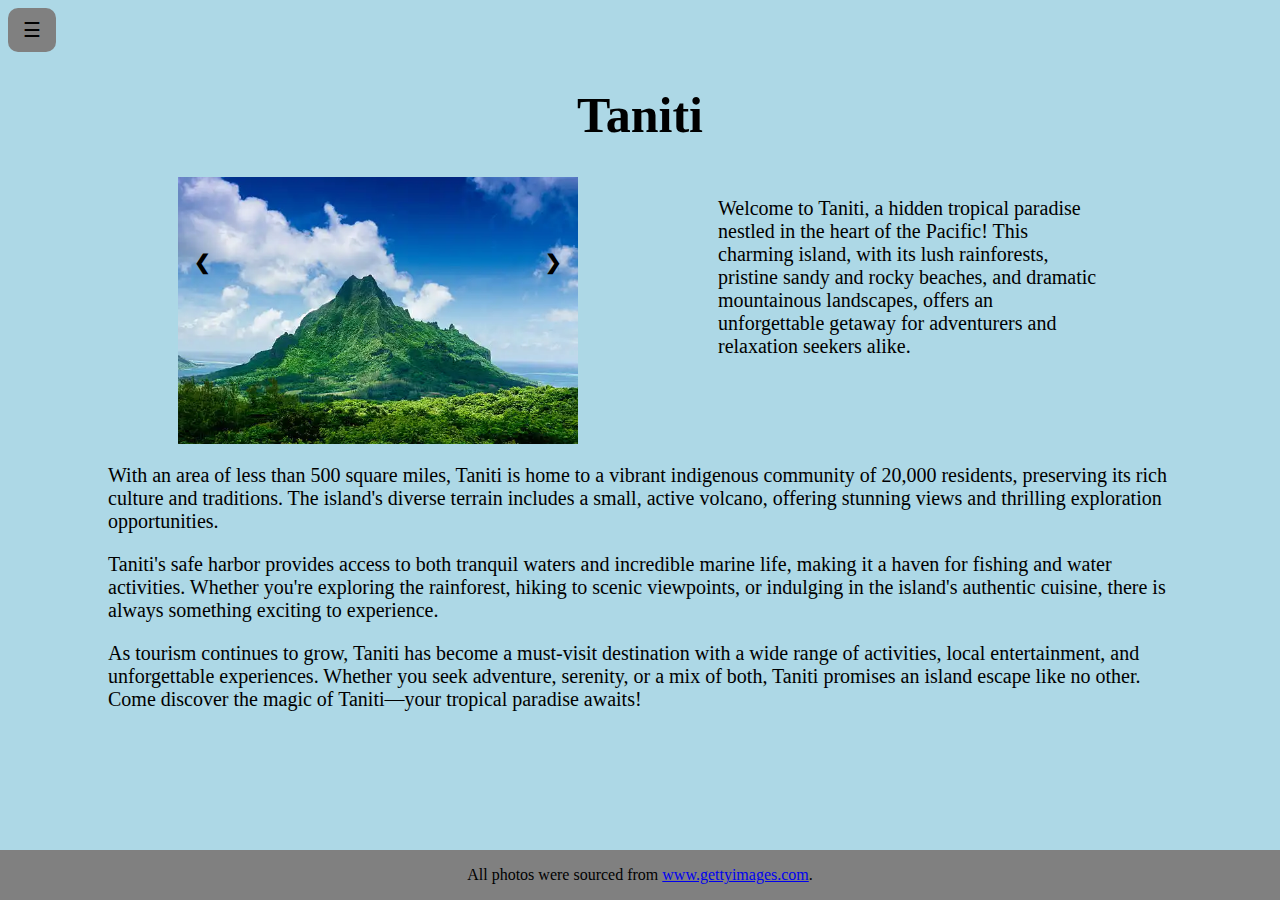
<file: index.html>
<html>
    <head>
		<meta charset="UTF-8">
		<title>Taniti</title>
		<link rel="stylesheet" href="styles.css">   
    <script>
        function openMenu() {
            document.getElementById("menu").style.width = "250px";
            document.getElementById("main").style.marginLeft = "250px";
        }
        function closeMenu() {
            document.getElementById("menu").style.width = "0px";
            document.getElementById("main").style.marginLeft = "0px";
        }
        // Slideshow script
        let slideIndex = 1;
        function nextSlide() {
            slideIndex++
            showSlides(slideIndex);
        }

        function prevSlide() {
            slideIndex--
            showSlides(slideIndex);
        }

        function showSlides(n) {
            let i;
            let slides = document.getElementsByClassName("slides")
            if (n > slides.length) {slideIndex = 1}
            if (n < 1) {slideIndex = slides.length}
            for (i = 0; i < slides.length; i++) {
                slides[i].style.display = "none";
            }
            slides[slideIndex - 1].style.display = "block";
        }
    </script>
	</head>
    <main>
        <div id="menu" onmouseleave="closeMenu()">
            <a href="#" id="currentPage">Home</a>
            <a href="restaurants.html">Restaurants</a>
            <a href="shopping.html">Shopping</a>
            <a href="lodging.html">Lodging</a>
            <a href="entertainment.html">Entertainment</a>
            <a href="sightseeing.html">Sightseeing</a>
            <a href="transportation.html">Transportation</a>
            <a href="faq.html">FAQs</a>
        </div>
        <div id="main">
            <header>
                <button class="menuButton" onmouseenter="openMenu()">&#9776;</button>
                <h1 class="pageTitle">Taniti</h1>
            </header>
            <div class="content">
                <div class="container">
                    <div class="slideShow">
                        <div class="slides" id="firstIMG">
                            <img src="volcano.jpg" alt="img not found">
                        </div>
                        <div class="slides">
                            <img src="island.jpg" alt="img not found">
                        </div>
                        <div class="slides">
                            <img src="island1.jpg" alt="img not found">
                        </div>
                        <a class="prev" onclick="prevSlide()">&#10094;</a>
                        <a class="next" onclick="nextSlide()">&#10095;</a>
                    </div>

                    <p>Welcome to Taniti, a hidden tropical paradise nestled in the heart of the Pacific! This charming island, with its lush rainforests, pristine sandy and rocky beaches, and dramatic mountainous landscapes, offers an unforgettable getaway for adventurers and relaxation seekers alike.</p>
                </div>
                    <p>With an area of less than 500 square miles, Taniti is home to a vibrant indigenous community of 20,000 residents, preserving its rich culture and traditions. The island's diverse terrain includes a small, active volcano, offering stunning views and thrilling exploration opportunities.</p>
                <p>Taniti's safe harbor provides access to both tranquil waters and incredible marine life, making it a haven for fishing and water activities. Whether you're exploring the rainforest, hiking to scenic viewpoints, or indulging in the island's authentic cuisine, there is always something exciting to experience.</p>
                <p>As tourism continues to grow, Taniti has become a must-visit destination with a wide range of activities, local entertainment, and unforgettable experiences. Whether you seek adventure, serenity, or a mix of both, Taniti promises an island escape like no other. Come discover the magic of Taniti—your tropical paradise awaits!</p>
            </div>
        </div>
        <footer>
            <p>All photos were sourced from <a href="www.gettyimages.com">www.gettyimages.com</a>.</p>
        </footer>
    </main>
</html>
</file>
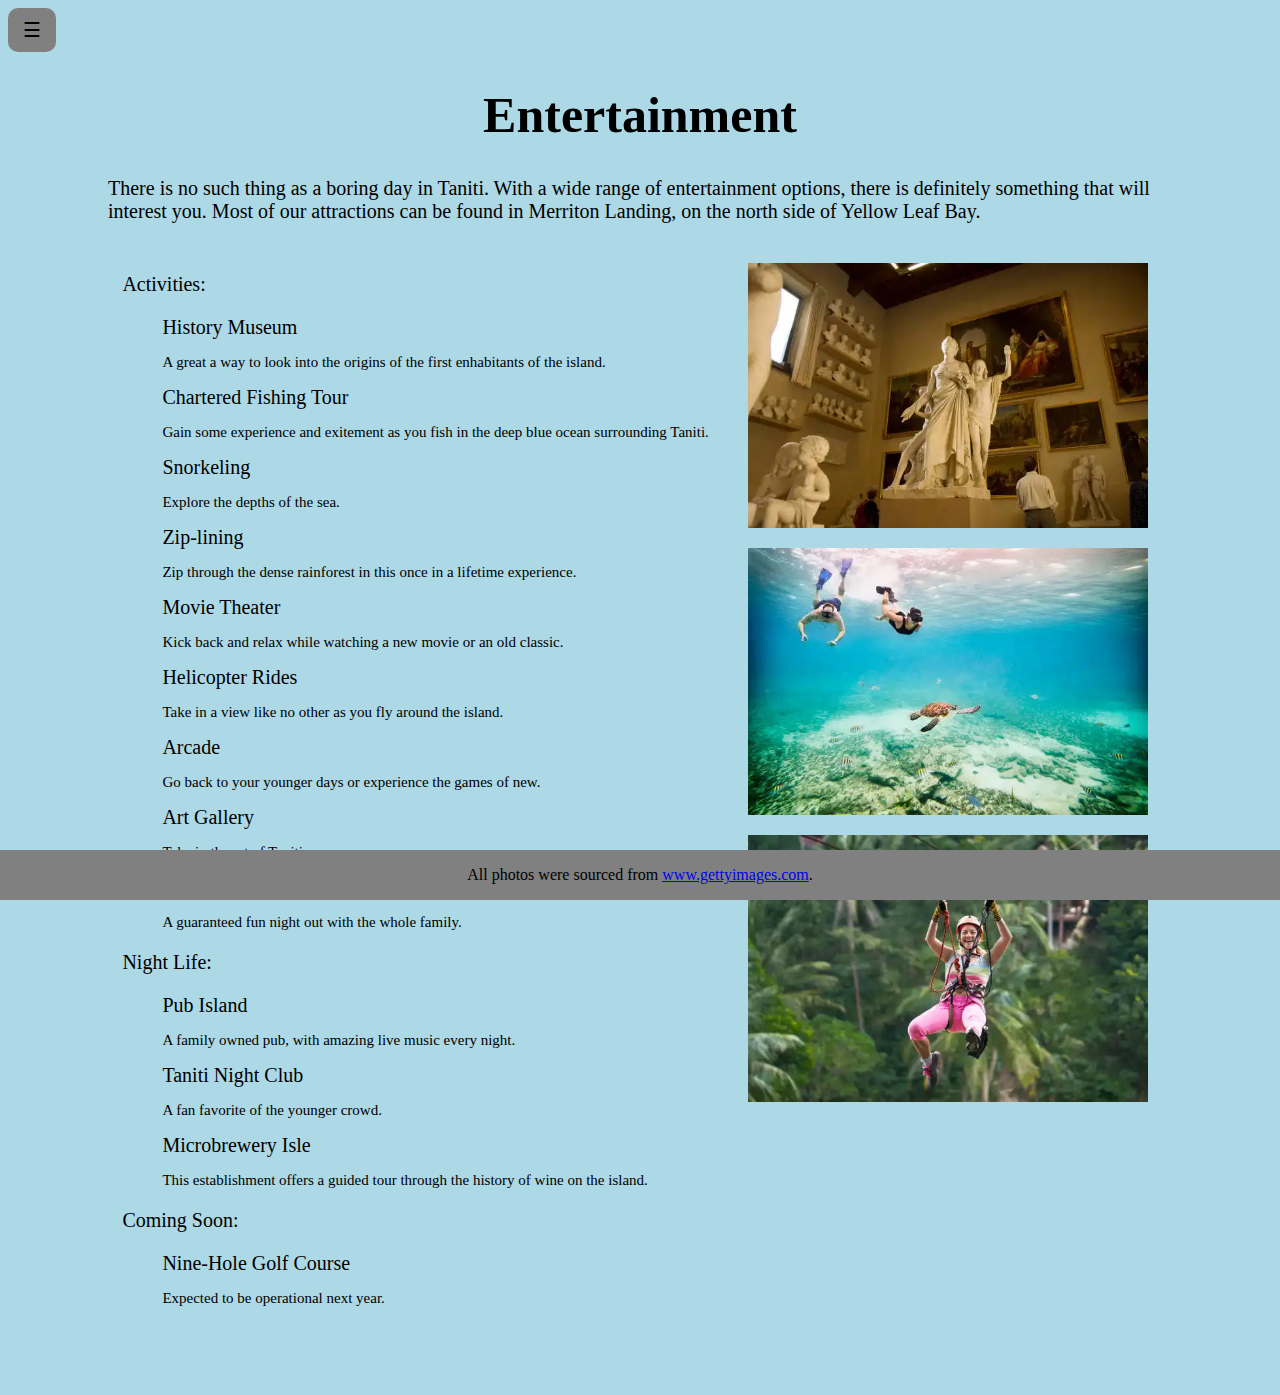
<file: entertainment.html>
<html>
    <head>
		<meta charset="UTF-8">
		<title>Taniti</title>
		<link rel="stylesheet" href="styles.css">   
	</head>
    <script>
        function openMenu() {
            document.getElementById("menu").style.width = "250px";
            document.getElementById("main").style.marginLeft = "250px";
        }
        function closeMenu() {
            document.getElementById("menu").style.width = "0px";
            document.getElementById("main").style.marginLeft = "0px";
        }
    </script>
    <main>
        <div id="menu" onmouseleave="closeMenu">
            <a href="index.html">Home</a>
            <a href="restaurants.html">Restaurants</a>
            <a href="shopping.html">Shopping</a>
            <a href="lodging.html">Lodging</a>
            <a href="#" id="currentPage">Entertainment</a>
            <a href="sightseeing.html">Sightseeing</a>
            <a href="transportation.html">Transportation</a>
            <a href="faq.html">FAQs</a>
        </div>
        <div id="main">
            <button class="menuButton" onmouseenter="openMenu()">&#9776;</button>
            <h1 class="pageTitle">Entertainment</h1>
            <div class="content">
                <p>There is no such thing as a boring day in Taniti. With a wide range of entertainment options, there is definitely something that will interest you. Most of our attractions can be found in Merriton Landing, on the north side of Yellow Leaf Bay.</p>
                <div class="imgList">
                    <div class="list">
                    <p>Activities:
                        <ul>
                            <li>History Museum<p class="desc">A great a way to look into the origins of the first enhabitants of the island.</p></li>
                            <li>Chartered Fishing Tour<p class="desc">Gain some experience and exitement as you fish in the deep blue ocean surrounding Taniti.</p></li>
                            <li>Snorkeling<p class="desc">Explore the depths of the sea.</p></li>
                            <li>Zip-lining<p class="desc">Zip through the dense rainforest in this once in a lifetime experience.</p></li>
                            <li>Movie Theater<p class="desc">Kick back and relax while watching a new movie or an old classic.</p></li>
                            <li>Helicopter Rides<p class="desc">Take in a view like no other as you fly around the island.</p></li>
                            <li>Arcade<p class="desc">Go back to your younger days or experience the games of new.</p></li>
                            <li>Art Gallery<p class="desc">Take in the art of Taniti.</p></li>
                            <li>Bowling<p class="desc">A guaranteed fun night out with the whole family.</p></li>

                        </ul>
                    </p>
                    <p>Night Life:
                        <ul>
                            <li>Pub Island<p class="desc">A family owned pub, with amazing live music every night.</p></li>
                            <li>Taniti Night Club<p class="desc">A fan favorite of the younger crowd.</p></li>
                            <li>Microbrewery Isle<p class="desc">This establishment offers a guided tour through the history of wine on the island.</p></li>
                        </ul>
                    </p>
                    <p>Coming Soon:</p>
                        <ul>
                            <li>Nine-Hole Golf Course<p class="desc">Expected to be operational next year.</p></li>
                        </ul>
                    </div>
                    <div class="listIMG">
                    <img src="museum.jpg" alt="img not found">
                    <img src="snorkeling.jpg" alt="img not found">
                    <img src="zipline.jpg" alt="img not found">
                    <!-- <img src="img" alt="img not found">
                    <img src="img" alt="img not found"> -->
                </div>
            </div>
            </div>
        </div>
        <footer>
            <p>All photos were sourced from <a href="www.gettyimages.com">www.gettyimages.com</a>.</p>
        </footer>
    </main>
</html>
</file>
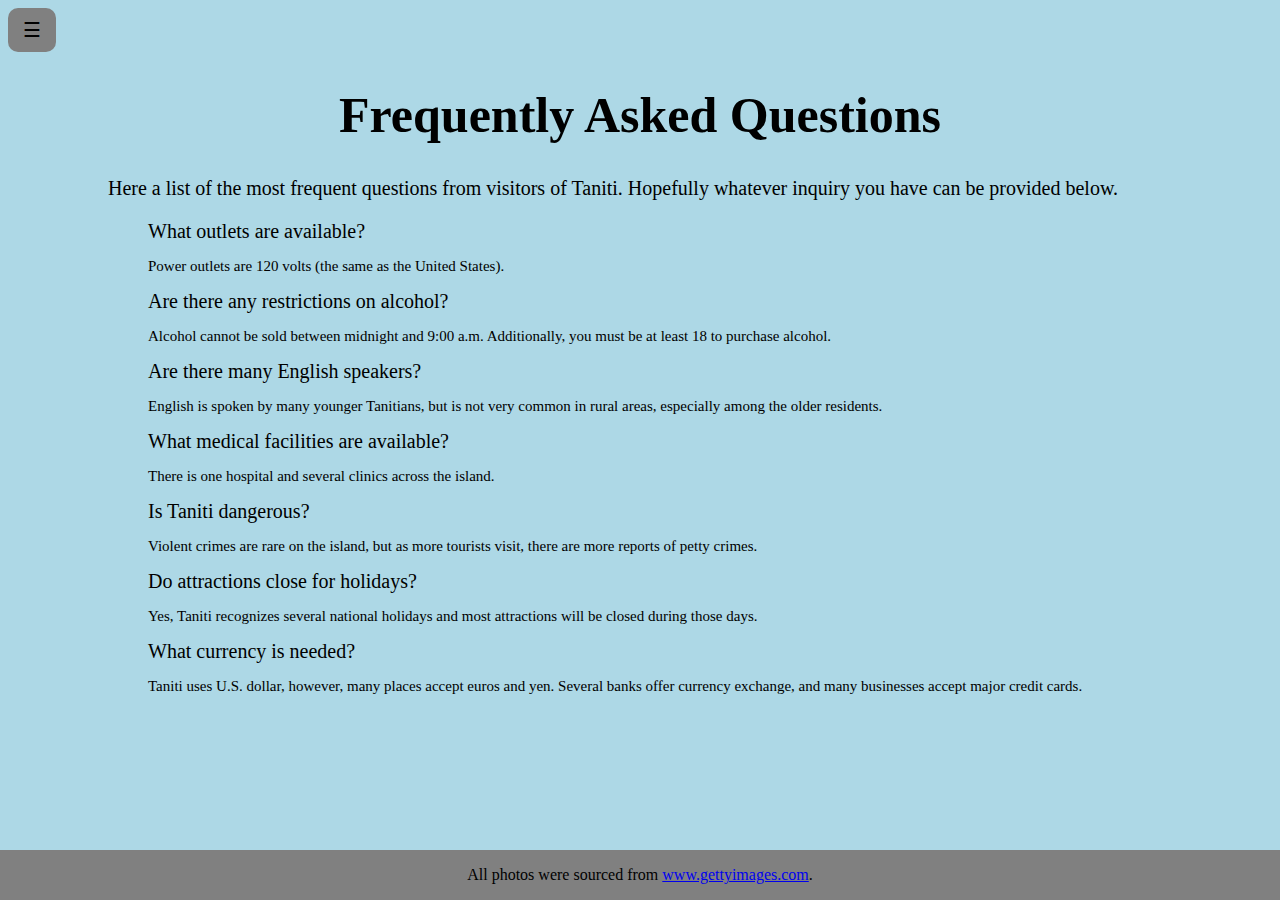
<file: faq.html>
<html>
    <head>
		<meta charset="UTF-8">
		<title>Taniti</title>
		<link rel="stylesheet" href="styles.css">   
	</head>
    <script>
        function openMenu() {
            document.getElementById("menu").style.width = "250px";
            document.getElementById("main").style.marginLeft = "250px";
        }
        function closeMenu() {
            document.getElementById("menu").style.width = "0px";
            document.getElementById("main").style.marginLeft = "0px";
        }
    </script>
    <main>
        <div id="menu" onmouseleave="closeMenu()">
            <a href="index.html">Home</a>
            <a href="restaurants.html">Restaurants</a>
            <a href="shopping.html">Shopping</a>
            <a href="lodging.html">Lodging</a>
            <a href="entertainment.html">Entertainment</a>
            <a href="sightseeing.html">Sightseeing</a>
            <a href="transportation.html">Transportation</a>
            <a href="#" id="currentPage">FAQs</a>
        </div>
        <div id="main">
            <button class="menuButton" onmouseenter="openMenu()">&#9776;</button>
            <h1 class="pageTitle">Frequently Asked Questions</h1>
            <div class="content">
                <p>Here a list of the most frequent questions from visitors of Taniti. Hopefully whatever inquiry you have can be provided below.</p>
                <p>
                    <ul>
                        <li>What outlets are available?<p class="desc">Power outlets are 120 volts (the same as the United States).</p></li>
                        <li>Are there any restrictions on alcohol?<p class="desc">Alcohol cannot be sold between midnight and 9:00 a.m. Additionally, you must be at least 18 to purchase alcohol.</p></li>
                        <li>Are there many English speakers?<p class="desc">English is spoken by many younger Tanitians, but is not very common in rural areas, especially among the older residents.</p></li>
                        <li>What medical facilities are available?<p class="desc">There is one hospital and several clinics across the island.</p></li>
                        <li>Is Taniti dangerous?<p class="desc">Violent crimes are rare on the island, but as more tourists visit, there are more reports of petty crimes.</p></li>
                        <li>Do attractions close for holidays?<p class="desc">Yes, Taniti recognizes several national holidays and most attractions will be closed during those days.</p></li>
                        <li>What currency is needed?<p class="desc">Taniti uses U.S. dollar, however, many places accept euros and yen. Several banks offer currency exchange, and many businesses accept major credit cards.</p></li>
                    </ul>
                </p>
            </div>
        </div>
        <footer>
            <p>All photos were sourced from <a href="www.gettyimages.com">www.gettyimages.com</a>.</p>
        </footer>
    </main>
</html>
</file>
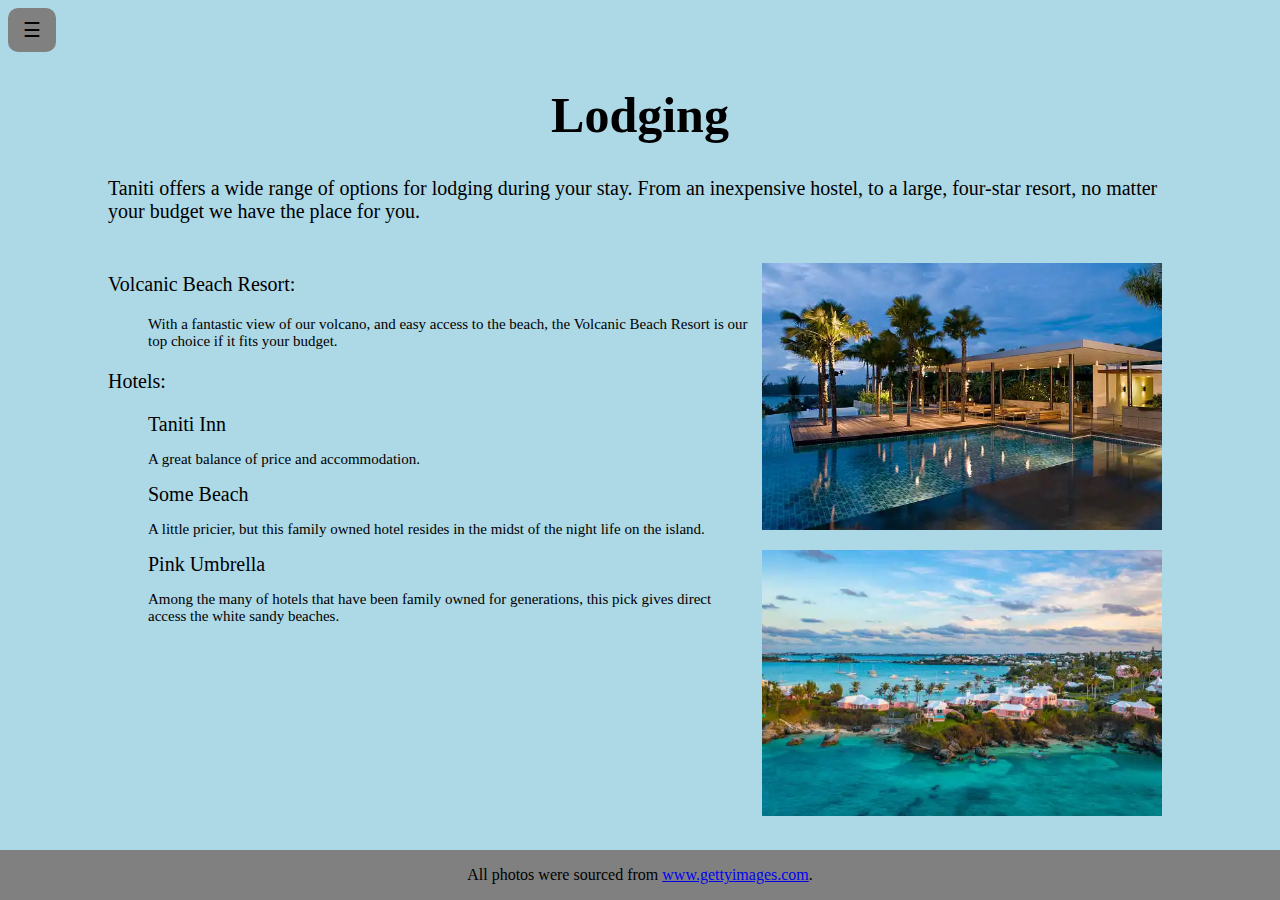
<file: lodging.html>
<html>
    <head>
		<meta charset="UTF-8">
		<title>Taniti</title>
		<link rel="stylesheet" href="styles.css">   
	</head>
    <script>
        function openMenu() {
            document.getElementById("menu").style.width = "250px";
            document.getElementById("main").style.marginLeft = "250px";
        }
        function closeMenu() {
            document.getElementById("menu").style.width = "0px";
            document.getElementById("main").style.marginLeft = "0px";
        }
    </script>
    <main>
        <div id="menu" onmouseleave="closeMenu()">
            <a href="index.html">Home</a>
            <a href="restaurants.html">Restaurants</a>
            <a href="shopping.html">Shopping</a>
            <a href="#" id="currentPage">Lodging</a>
            <a href="entertainment.html">Entertainment</a>
            <a href="sightseeing.html">Sightseeing</a>
            <a href="transportation.html">Transportation</a>
            <a href="faq.html">FAQs</a>
        </div>
        <div id="main">
            <button class="menuButton" onmouseenter="openMenu()">&#9776;</button>
            <h1 class="pageTitle">Lodging</h1>
            <div class="content">
                <p>Taniti offers a wide range of options for lodging during your stay. From an inexpensive hostel, to a large, four-star resort, no matter your budget we have the place for you.</p>
                <div class="imgList">
                    <div class="list">
                <p>Volcanic Beach Resort:
                    <ul>
                        <li>
                            <p class="desc">With a fantastic view of our volcano, and easy access to the beach, the Volcanic Beach Resort is our top choice if it fits your budget.</p>
                        </li>
                    </ul>
                </p>
                <p>Hotels:
                    <ul>
                        <li>Taniti Inn<p class="desc">A great balance of price and accommodation.</p></li>
                        <li>Some Beach<p class="desc">A little pricier, but this family owned hotel resides in the midst of the night life on the island.</p></li>
                        <li>Pink Umbrella<p class="desc">Among the many of hotels that have been family owned for generations, this pick gives direct access the white sandy beaches.</p></li>
                    </ul>
                </p>
            </div>
            <div class="listIMG">
                <img src="hotel2.jpg" alt="img not found">
                <img src="hotel3.jpg" alt="img not found">
            </div>
            </div>
            </div>
        </div>
        <footer>
            <p>All photos were sourced from <a href="www.gettyimages.com">www.gettyimages.com</a>.</p>
        </footer>
    </main>
</html>
</file>
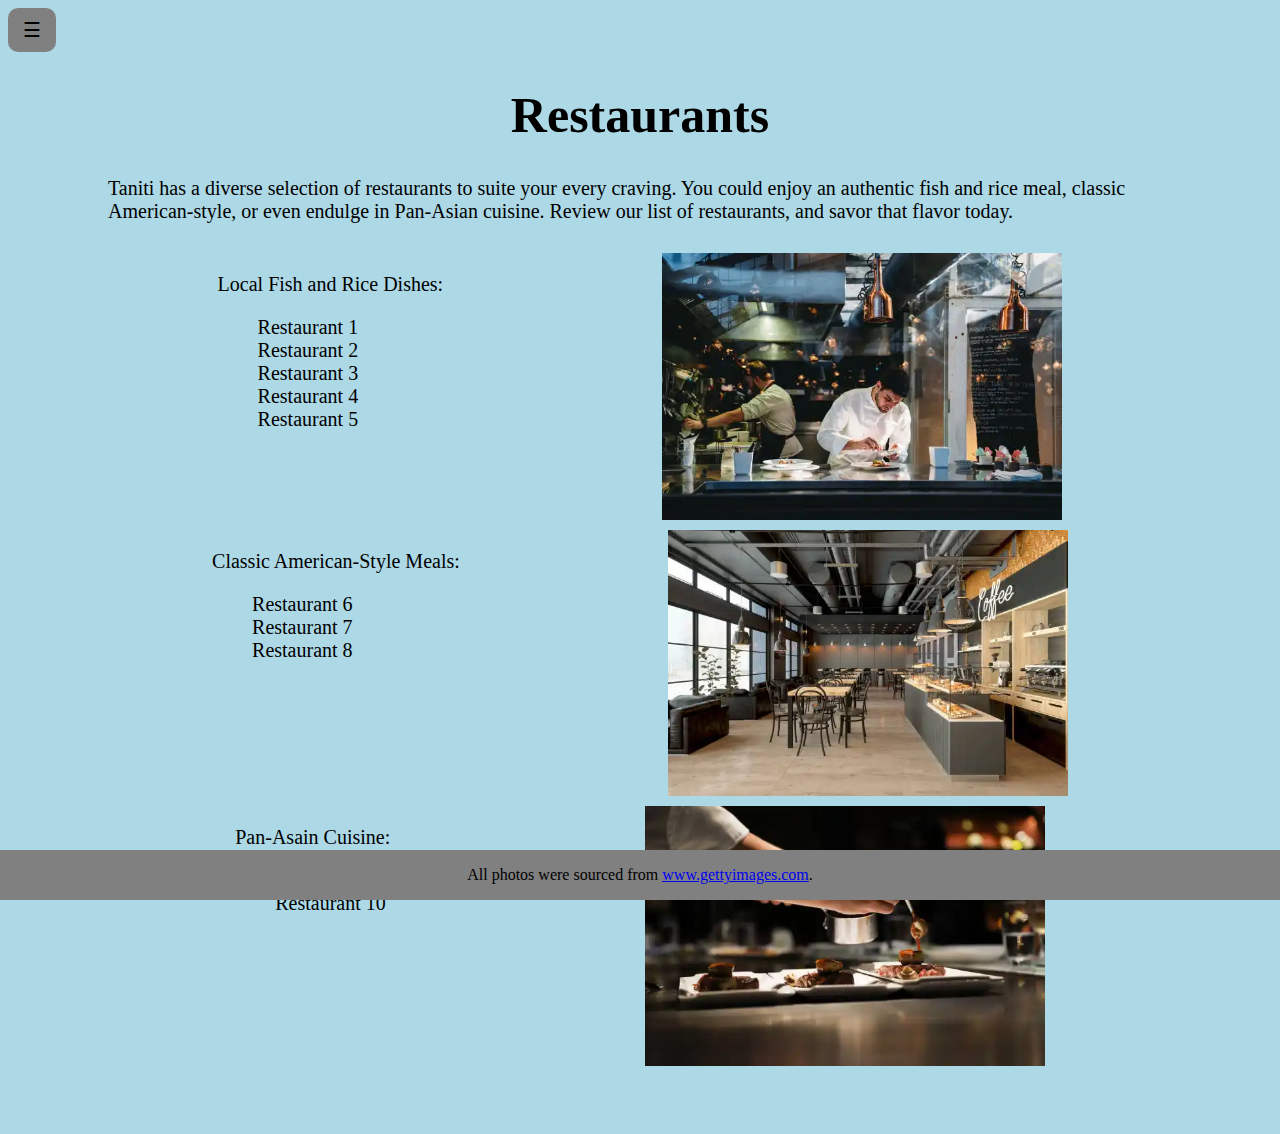
<file: restaurants.html>
<html>
    <head>
		<meta charset="UTF-8">
		<title>Taniti</title>
		<link rel="stylesheet" href="styles.css">   
	</head>
    <script>
        function openMenu() {
            document.getElementById("menu").style.width = "250px";
            document.getElementById("main").style.marginLeft = "250px";
        }
        function closeMenu() {
            document.getElementById("menu").style.width = "0px";
            document.getElementById("main").style.marginLeft = "0px";
        }
    </script>
    <main>
        <div id="menu" onmouseleave="closeMenu()">
            <a href="index.html">Home</a>
            <a href="#" id="currentPage">Restaurants</a>
            <a href="shopping.html">Shopping</a>
            <a href="lodging.html">Lodging</a>
            <a href="entertainment.html">Entertainment</a>
            <a href="sightseeing.html">Sightseeing</a>
            <a href="transportation.html">Transportation</a>
            <a href="faq.html">FAQs</a>
        </div>
        <div id="main">
            <button class="menuButton" onmouseenter="openMenu()">&#9776;</button>
            <h1 class="pageTitle">Restaurants</h1>
            <div class="content">
                <p>Taniti has a diverse selection of restaurants to suite your every craving. You could enjoy an authentic fish and rice meal, classic American-style, or even endulge in Pan-Asian cuisine. Review our list of restaurants, and savor that flavor today.</p>
                <div class="imgList">
                    <div class="list">
                    <p>Local Fish and Rice Dishes:
                        <ul>
                            <li>Restaurant 1</li>
                            <li>Restaurant 2</li>
                            <li>Restaurant 3</li>
                            <li>Restaurant 4</li>
                            <li>Restaurant 5</li>
                        </ul>
                    </p>
                </div>
                    <img src="food1.jpg" alt="img not found">
                </div>
                <div class="imgList">
                    <div class="list">
                <p>Classic American-Style Meals:
                    <ul>
                        <li>Restaurant 6</li>
                        <li>Restaurant 7</li>
                        <li>Restaurant 8</li>
                    </ul>
                </p>
            </div>
            <img src="food2.jpg" alt="img not found">
            </div>
            <div class="imgList">
                <div class="list">
                <p>Pan-Asain Cuisine:
                    <ul>
                        <li>Restaurant 9</li>
                        <li>Restaurant 10</li>
                    </ul>
                </p>
            </div>
            <img src="food3.jpg" alt="img not found">
            </div>
            </div>
        </div>
        <footer>
            <p>All photos were sourced from <a href="www.gettyimages.com">www.gettyimages.com</a>.</p>
        </footer>
    </main>
</html>
</file>
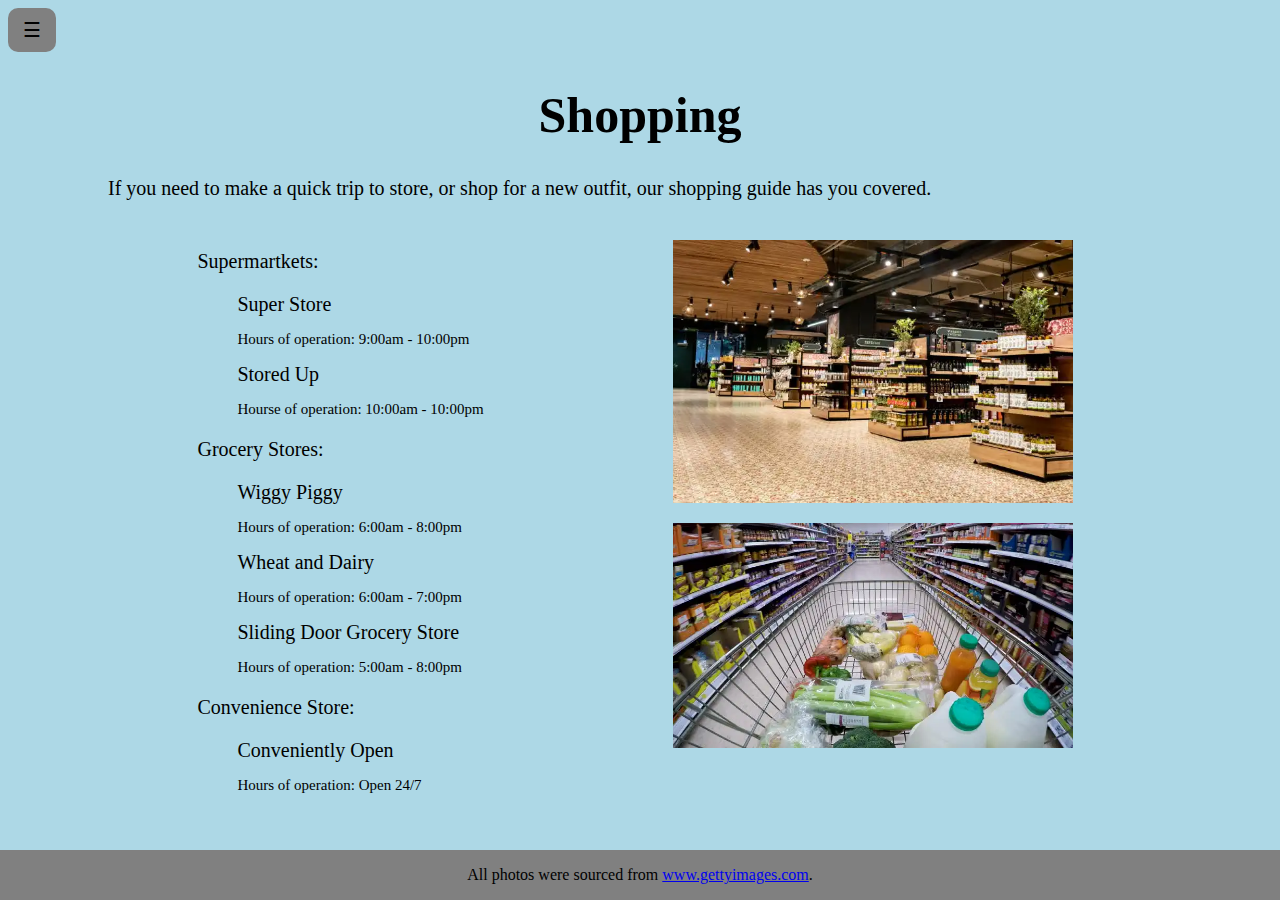
<file: shopping.html>
<html>
    <head>
		<meta charset="UTF-8">
		<title>Taniti</title>
		<link rel="stylesheet" href="styles.css">   
	</head>
    <script>
        function openMenu() {
            document.getElementById("menu").style.width = "250px";
            document.getElementById("main").style.marginLeft = "250px";
        }
        function closeMenu() {
            document.getElementById("menu").style.width = "0px";
            document.getElementById("main").style.marginLeft = "0px";
        }
    </script>
    <main>
        <div id="menu" onmouseleave="closeMenu()">
            <a href="index.html">Home</a>
            <a href="restaurants.html">Restaurants</a>
            <a href="#" id="currentPage">Shopping</a>
            <a href="lodging.html">Lodging</a>
            <a href="entertainment.html">Entertainment</a>
            <a href="sightseeing.html">Sightseeing</a>
            <a href="transportation.html">Transportation</a>
            <a href="faq.html">FAQs</a>
        </div>
        <div id="main">
            <button class="menuButton" onmouseenter="openMenu()">&#9776;</button>
            <h1 class="pageTitle">Shopping</h1>
            <div class="content">
                <p>If you need to make a quick trip to store, or shop for a new outfit, our shopping guide has you covered.</p>
                <div class="imgList">
                    <div class="list">
                <p>Supermartkets:
                    <ul>
                        <li>Super Store<p class="desc">Hours of operation: 9:00am - 10:00pm</p></li>
                        <li>Stored Up<p class="desc">Hourse of operation: 10:00am - 10:00pm</p></li>
                    </ul>
                </p>
                <p>Grocery Stores:
                    <ul>
                        <li>Wiggy Piggy<p class="desc">Hours of operation: 6:00am - 8:00pm</p></li>
                        <li>Wheat and Dairy<p class="desc">Hours of operation: 6:00am - 7:00pm</p></li>
                        <li>Sliding Door Grocery Store<p class="desc">Hours of operation: 5:00am - 8:00pm</p></li>
                    </ul>
                </p>
                <p>Convenience Store:</p>
                    <ul>
                        <li>Conveniently Open<p class="desc">Hours of operation: Open 24/7</p></li>
                    </ul>
                </div>
                    <div class="listIMG">
                <img src="store1.jpg" alt="img not found">
                <img src="store2.jpg" alt="img not found">
                </div>
                </div>
            </div>
        </div>
        <footer>
            <p>All photos were sourced from <a href="www.gettyimages.com">www.gettyimages.com</a>.</p>
        </footer>
    </main>
</html>
</file>
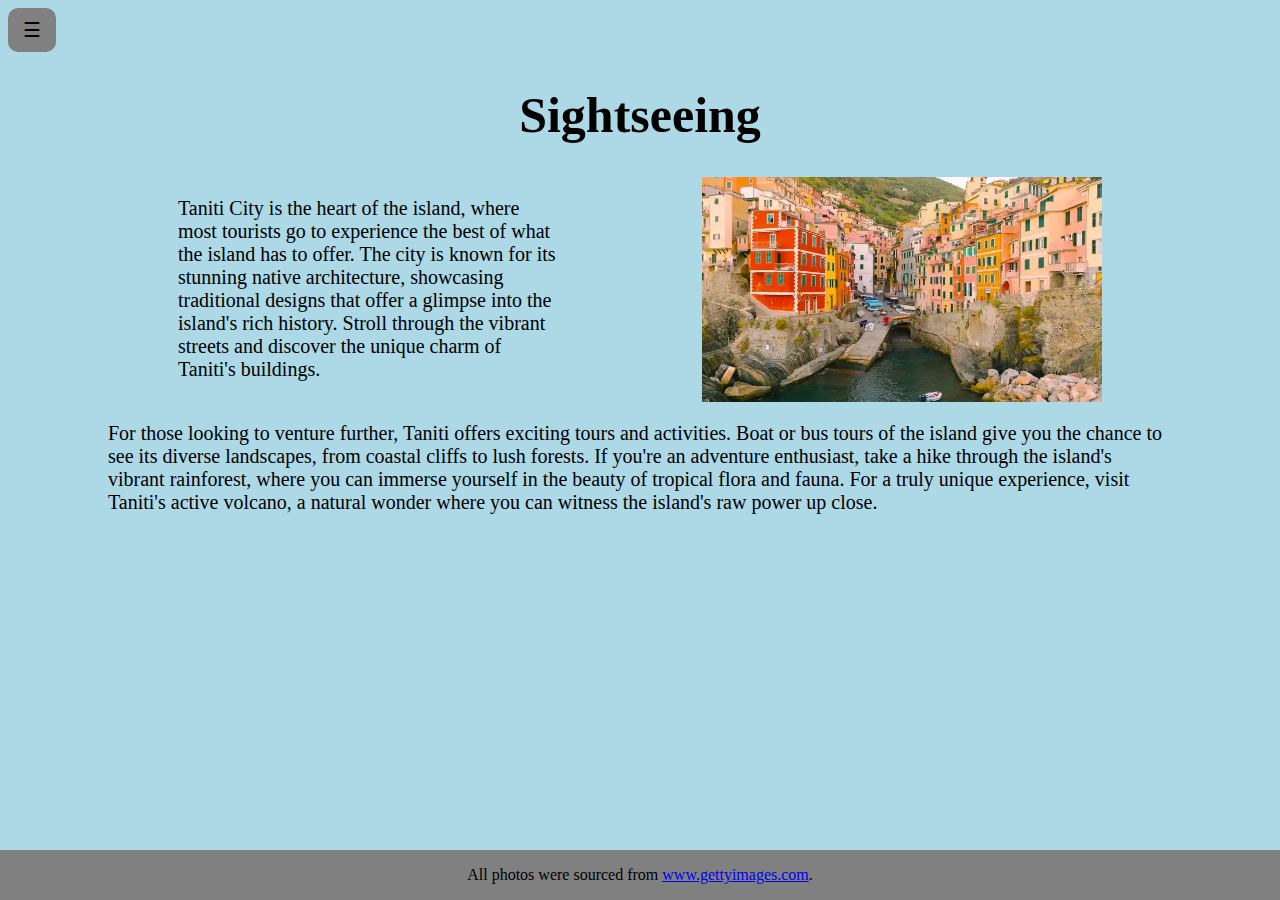
<file: sightseeing.html>
<html>
    <head>
		<meta charset="UTF-8">
		<title>Taniti</title>
		<link rel="stylesheet" href="styles.css">   
	</head>
    <script>
        function openMenu() {
            document.getElementById("menu").style.width = "250px";
            document.getElementById("main").style.marginLeft = "250px";
        }
        function closeMenu() {
            document.getElementById("menu").style.width = "0px";
            document.getElementById("main").style.marginLeft = "0px";
        }
    </script>
    <main>
        <div id="menu" onmouseleave="closeMenu()">
            <a href="index.html">Home</a>
            <a href="restaurants.html">Restaurants</a>
            <a href="shopping.html">Shopping</a>
            <a href="lodging.html">Lodging</a>
            <a href="entertainment.html">Entertainment</a>
            <a href="#" id="currentPage">Sightseeing</a>
            <a href="transportation.html">Transportation</a>
            <a href="faq.html">FAQs</a>
        </div>
        <div id="main">
            <button class="menuButton" onmouseenter="openMenu()">&#9776;</button>
            <h1 class="pageTitle">Sightseeing</h1>
            <div class="content">
                <div class="container">
                    <p>Taniti City is the heart of the island, where most tourists go to experience the best of what the island has to offer. The city is known for its stunning native architecture, showcasing traditional designs that offer a glimpse into the island's rich history. Stroll through the vibrant streets and discover the unique charm of Taniti's buildings.</p>
                    <img src="architecture.jpg" alt="img not found">
            </div>
                <p>For those looking to venture further, Taniti offers exciting tours and activities. Boat or bus tours of the island give you the chance to see its diverse landscapes, from coastal cliffs to lush forests. If you're an adventure enthusiast, take a hike through the island's vibrant rainforest, where you can immerse yourself in the beauty of tropical flora and fauna. For a truly unique experience, visit Taniti's active volcano, a natural wonder where you can witness the island's raw power up close.</p>
            </div>
        </div>
        <footer>
            <p>All photos were sourced from <a href="www.gettyimages.com">www.gettyimages.com</a>.</p>
        </footer>
    </main>
</html>
</file>
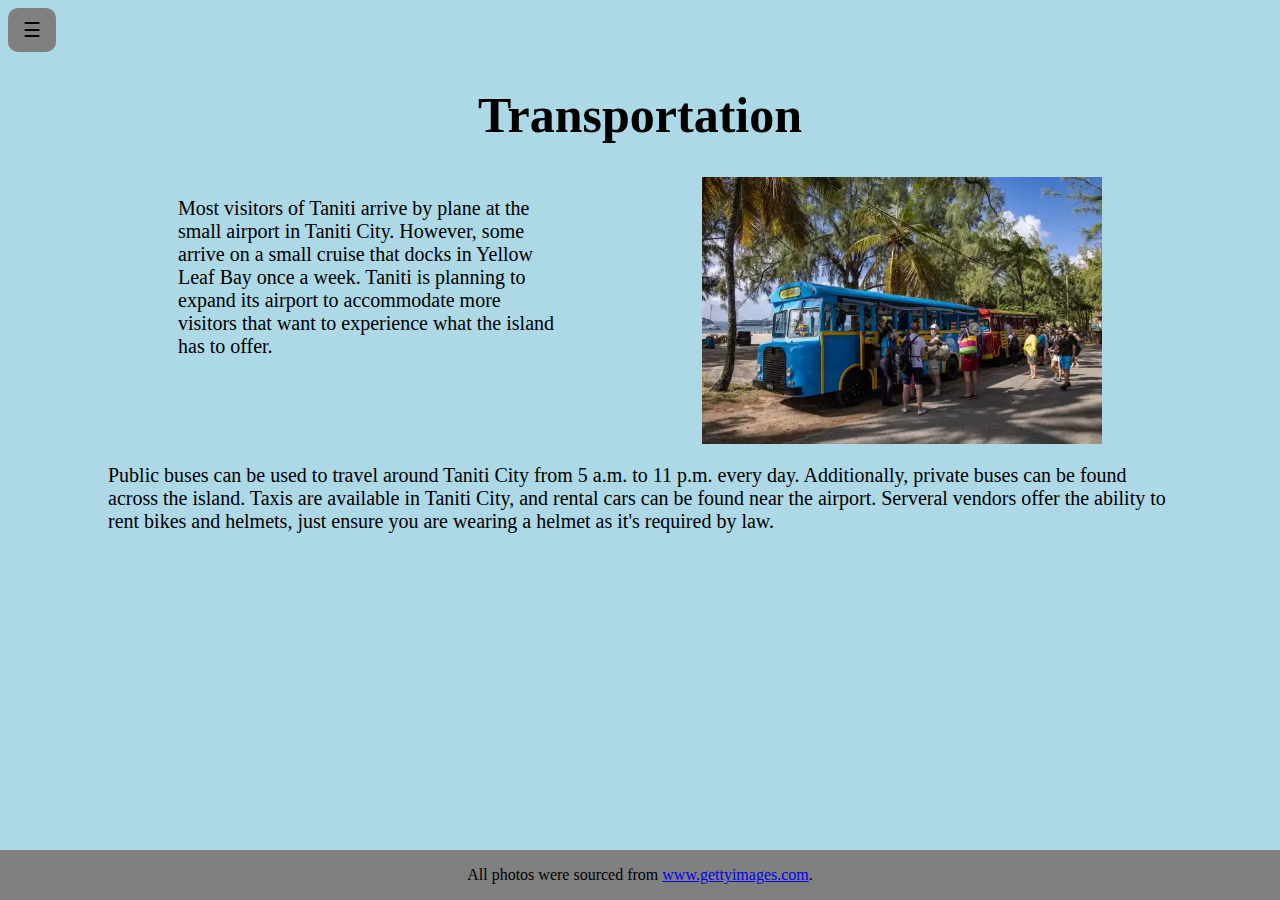
<file: transportation.html>
<html>
    <head>
		<meta charset="UTF-8">
		<title>Taniti</title>
		<link rel="stylesheet" href="styles.css">   
	</head>
    <script>
        function openMenu() {
            document.getElementById("menu").style.width = "250px";
            document.getElementById("main").style.marginLeft = "250px";
        }
        function closeMenu() {
            document.getElementById("menu").style.width = "0px";
            document.getElementById("main").style.marginLeft = "0px";
        }
    </script>
    <main>
        <div id="menu" onmouseleave="closeMenu()">
            <a href="index.html">Home</a>
            <a href="restaurants.html">Restaurants</a>
            <a href="shopping.html">Shopping</a>
            <a href="lodging.html">Lodging</a>
            <a href="entertainment.html">Entertainment</a>
            <a href="sightseeing.html">Sightseeing</a>
            <a href="#" id="currentPage">Transportation</a>
            <a href="faq.html">FAQs</a>
        </div>
        <div id="main">
            <button class="menuButton" onmouseenter="openMenu()">&#9776;</button>
            <h1 class="pageTitle">Transportation</h1>
            <div class="content">
                <div class="container">
                    <p>Most visitors of Taniti arrive by plane at the small airport in Taniti City. However, some arrive on a small cruise that docks in Yellow Leaf Bay once a week. Taniti is planning to expand its airport to accommodate more visitors that want to experience what the island has to offer.</p>
                    <img src="bus.jpg" alt="img not found">
            </div>
                <p>Public buses can be used to travel around Taniti City from 5 a.m. to 11 p.m. every day. Additionally, private buses can be found across the island. Taxis are available in Taniti City, and rental cars can be found near the airport. Serveral vendors offer the ability to rent bikes and helmets, just ensure you are wearing a helmet as it's required by law.</p>
            </div>
        </div>
        <footer>
            <p>All photos were sourced from <a href="www.gettyimages.com">www.gettyimages.com</a>.</p>
        </footer>
    </main>
</html>
</file>
<file: styles.css>
html {
    background-color: lightblue;
}

#menu {
    height: 100%;
    width: 0;
    position: fixed;
    z-index: 1;
    top: 0;
    left: 0;
    background-color: #111;
    overflow-x: hidden;
    padding-top: 60px;
    transition: 0.5s;
}

#menu a {
    padding: 8px 8px 8px 32px;
    text-decoration: none;
    font-size: 25px;
    color: lightblue;
    display: block;
}

#menu #currentPage {
    color: white;
}

#menu a:hover {
    color: grey;
}

#menu .closeMenu {
    position: absolute;
    top: 0;
    right: 25px;
    font-size: 36px;
    margin-left: 50px;
}

.menuButton {
    font-size: 20px;
    cursor: pointer;
    background-color: grey;
    color: black;
    padding: 10px 15px;
    border-radius: 10px;
    border: none;
}


#main {
    transition: margin-left .5s;
    /* padding: 20px; */
    padding-bottom: 60px;
}

#main h1 {
    text-align: center;
    font-size: 50px;
}

.content {
    padding-left: 100px;
    padding-right: 100px;
    margin: 0;
}

.content .container {
    display: flex;
    justify-content: space-around;
}

.content .container p {
    max-width: 30vw;
}

.content img {
    width: 400px;
    height: auto;
}

.content p {
    font-size: 20px;
}

ul {
    list-style: none;
    font-size: 20px;
}

ul li .desc {
    font-size: 15px;
}

.content .imgList {
    display: flex;
    justify-content: space-around;
    padding-top: 10px;
}

.listIMG {
    display: flex;
    flex-direction: column;
}

.listIMG img {
    padding: 10px;
}

footer {
    position: fixed;
    bottom: 0;
    left: 0;
    width: 100%;
    text-align: center;
    background-color: grey;
}

.slideShow {
    position: relative;
}

.slideShow .slides {
    display: none;
}

.slideShow a {
    position: absolute;
    top: 40%;
    width: auto;
    padding: 16px;
    margin-top: -50px;
    color: black;
    font-weight: bold;
    font-size: 20px;
    border-radius: 0 3px 3px 0;
    user-select: none;
}

.next {
    right: 0;
    border-radius: 3px 0 0 3px;
}


.slideShow a:hover {
    cursor: pointer;
    background-color: rgba(112, 110, 110, 0.8);
    border-radius: 3px;
}

.slideShow #firstIMG {
    display: block;
}
</file>
